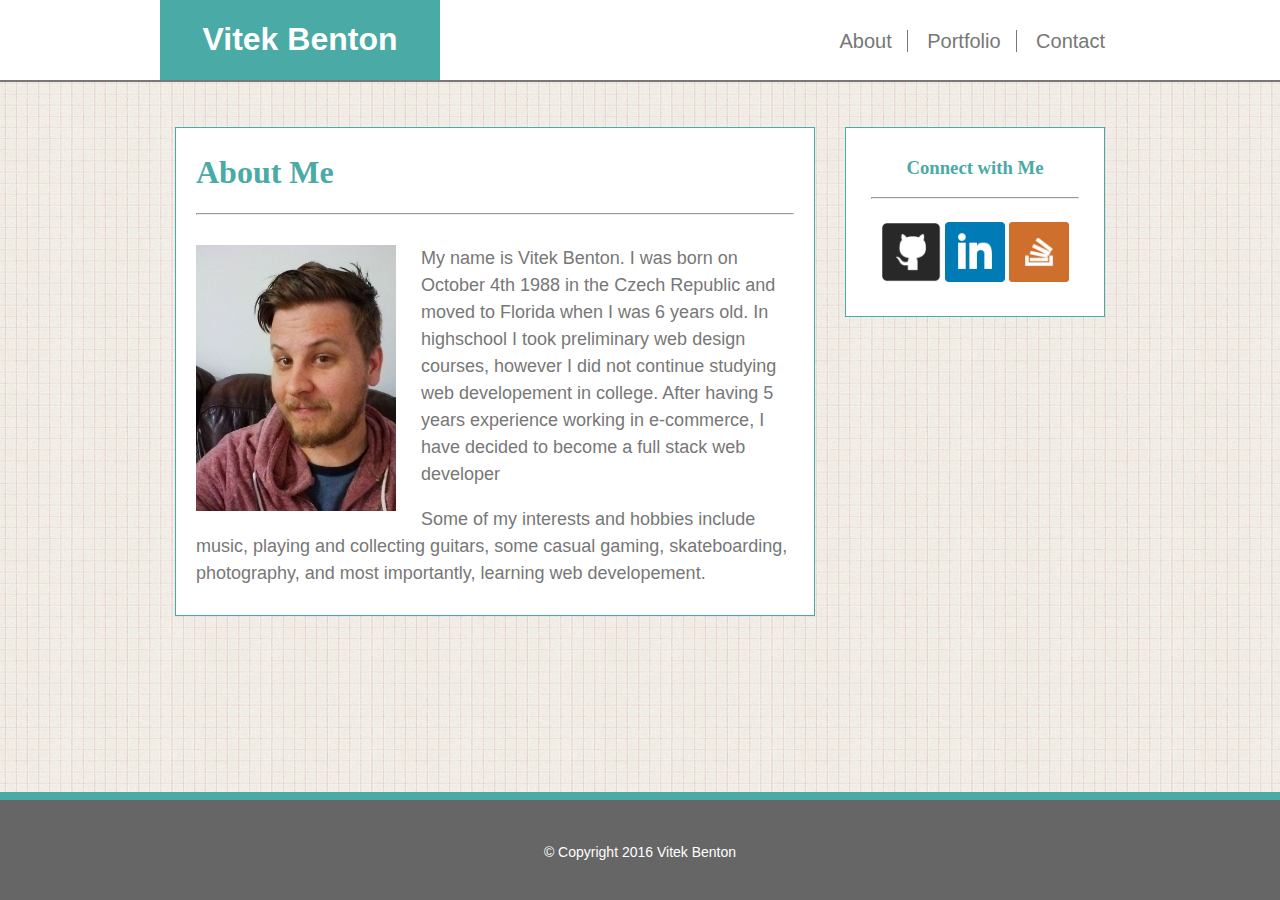
<file: index.html>
<!DOCTYPE html>
<html lang="en-us">
<head>

	<title>My Portfolio | Home</title>

	<link rel="stylesheet" type="text/css" href="assets/css/style.css">

	<meta name="viewport" content="width=device-width, initial-scale=1.0">
	
</head>

<body>

		<header>
			<div class="headerWrap">
				<div id="name">
					<h1>Vitek Benton</h1>
				</div>

				<nav>

					<a class="borderLink noleftpadding" href="index.html">About</a>
					<a class="borderLink" href="portfolio.html">Portfolio</a>
					<a href="contact.html">Contact</a>

				</nav>
			</div>

		</header>

	<div id="wrap">

		<div id="main">

		<!-- Section that changes / START -->

			<section>

				<h1>About Me</h1>

				<hr>

				<img id="selfie" src="assets/images/Vitek.jpg" alt="Author">

				<p>My name is Vitek Benton. I was born on October 4th 1988 in the Czech Republic and moved to Florida when I was 6 years old. In highschool I took preliminary web design courses, however I did not continue studying web developement in college. After having 5 years experience working in e-commerce, I have decided to become a full stack web developer</p>

				<p>Some of my interests and hobbies include music, playing and collecting guitars, some casual gaming, skateboarding, photography, and most importantly, learning web developement. </p>

			</section>

		<!-- Section that changes / END -->

			<aside>
				
				<h3>Connect with Me</h3>

				<hr>

				<a href="https://github.com/VitBenton88" target="_blank"><img src="assets/images/github.png" alt="Github"></a>
				
				<a href="https://www.linkedin.com/in/vit-benton-a655307b/" target="_blank"><img src="assets/images/linkedin.png" alt="Linkedin"></a>

				<a href="https://stackoverflow.com/users/8039195/vitek-benton" target="_blank"><img src="assets/images/stackoverflow.png" alt="StackOverflow"></a>

			</aside>

		</div>

		<footer>
			
			<p>&copy; Copyright 2016 Vitek Benton</p>

		</footer>

	</div>

</body>
</html>
</file>
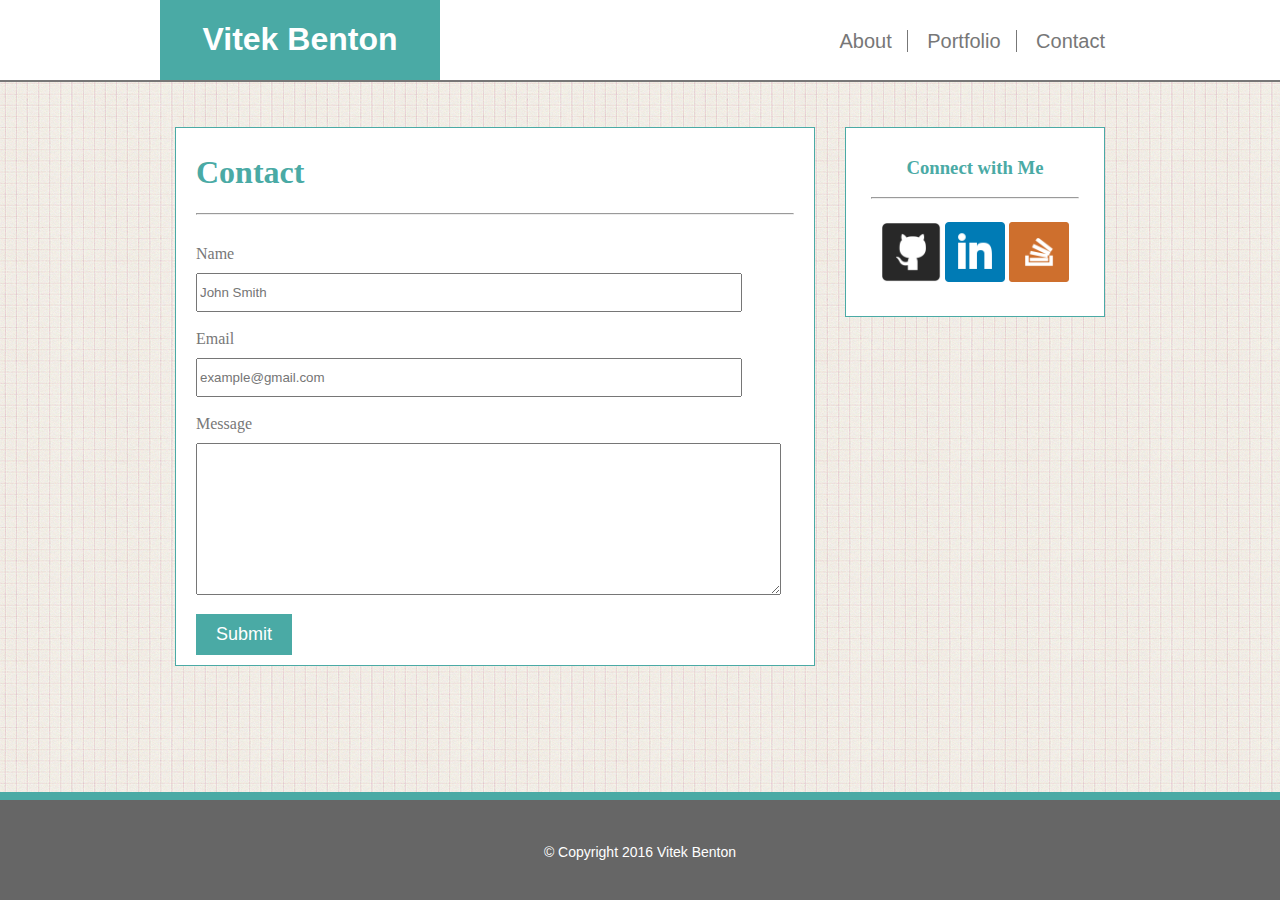
<file: contact.html>
<!DOCTYPE html>
<html>
<head>
	<title>My Portfolio | Contact</title>
	<link rel="stylesheet" type="text/css" href="assets/css/style.css">
	<meta name="viewport" content="width=device-width, initial-scale=1.0">
</head>

<body>
		<header>
		
			<div class="headerWrap">
				<div id="name">
					<h1>Vitek Benton</h1>
				</div>

				<nav>

					<a class="borderLink" href="index.html">About</a>
					<a class="borderLink" href="portfolio.html">Portfolio</a>
					<a href="contact.html">Contact</a>

				</nav>
			</div>

		</header>

	<div id="wrap">

		<div id="main">

		<!-- Section that changes / START -->

			<section>

				<h1>Contact</h1>

				<hr>

				<form>

				  Name<br>
				  <input type="text" name="name" placeholder="John Smith"><br>

				  Email<br>
				  <input type="text" name="email" placeholder="example@gmail.com"><br>

				  Message<br>
				  <textarea rows="10" cols="0"></textarea><br>

				  <button type="button">Submit</button>

				</form>

			</section>

		<!-- Section that changes / END -->

			<aside>
				
				<h3>Connect with Me</h3>

				<hr>

				<a href="https://github.com/VitBenton88" target="_blank"><img src="assets/images/github.png" alt="Github"></a>
				
				<a href="https://www.linkedin.com/in/vit-benton-a655307b/" target="_blank"><img src="assets/images/linkedin.png" alt="Linkedin"></a>

				<a href="https://stackoverflow.com/users/8039195/vitek-benton" target="_blank"><img src="assets/images/stackoverflow.png" alt="StackOverflow"></a>

			</aside>

		</div>

		<footer>
			
			<p>&copy; Copyright 2016 Vitek Benton</p>

		</footer>

	</div>

</body>
</html>
</file>
<file: assets/css/style.css>
body {

	font-family: 'Arial', 'Helvetica Neue', Helvetica, sans-serif;
	margin: auto;
	background-image: url("../images/hip-square.png");
}

#wrap {

	margin: 5px auto;
	width: 960px;
}



#main h1 {

	font-family: 'Georgia', Times, "Times New Roman", serif;
	color: #4aaaa5;
}

aside h3 {

	font-family: 'Georgia', Times, "Times New Roman", serif;
	color: #4aaaa5;
}


header {

	border-bottom: 2px solid #777777;
	overflow: hidden;
	background-color: white;
}

.headerWrap {
	max-width: 960px;
	margin: auto;
}

#name {

	background-color: #4aaaa5;
	color: white;
	text-align: center;
	padding: 0px;
	width: 280px;
	float: left;
	margin: 0 0 0 0;

}

#name h1 {
	white-space: nowrap;

}

nav {

float: right;
margin-top: 30px;
margin-right: 0px;
margin-left: 100px;


}

nav a {

	color: #777777;
	text-decoration: none;
	font-size: 20px;
	padding: 0px 15px 0 15px;
}

.noleftpadding {
	padding-left: 0px;
}

.borderLink {

	border-right: 1px solid #777777;
}

#main {
	overflow: hidden;
	padding-bottom: 40px;
}

section {
	float: left;
	width: 598px;
	padding: 5px 20px 10px 20px;
	background-color: white;
	border: 1px solid #4aaaa5;
	margin-top: 40px;
	margin-left: 15px;
}

#selfie {
	width: 200px;
	height: auto;
	float: left;
	margin-right: 25px;
}

section p {
	color: #777777;
	font-size: 18px;
	line-height: 1.5;
}

section hr {
margin-bottom: 30px;

}

aside {
	text-align: center;
	float: right;
	background-color: white;
	border: 1px solid #4aaaa5;
	width: 208px;
	padding: 10px 25px 30px 25px;
	margin-top: 40px;
	margin-right: 15px;
	
}

aside img {
	width: 60px;
	height: auto;
	opacity: 1;
	margin-top: 15px;
}

footer {
	text-align: center;
	color: white;
	font-size: 14px;
	background-color: #666666;
	padding: 30px 0px 20px 0px;
	border-top:  8px solid #4aaaa5;
	position: absolute;
    left: 0;
    bottom: 0;
    height: 50px;
    width: 100%;
}

/* hover effects */

nav a:hover {
	color: #e3e3e3;
}

aside img:hover {
opacity: .5;
}

button:hover {
opacity: .5;
cursor: pointer;
}

/* CONTACT */

form {

	color: #777777;
	font-family: 'Georgia', Times, "Times New Roman", serif;
	margin-top: 30px;
}

input {
	margin-top: 10px;
	margin-bottom: 18px;
	line-height: 2.5;
	width: 90%;
}

#Message textarea {
	height: 200px;
}

button {
	background-color: #4aaaa5;
	color: white;
	border: none;
	text-decoration: none;
	padding: 10px 20px 10px 20px;
	font-size: 18px;
	opacity: 1;
	margin-top: 15px;
	margin-bottom: 10	px;
}

textarea {
	margin-top: 10px;
	padding: 0 34% 0 34%;

	}

	/* media queries */

@media only screen and (max-width: 980px) {

	body {
		width: 100%;
	}

	#name {

	background-color: #4aaaa5;
	color: white;
	text-align: center;
	padding: 0px;
	float: left;
	margin-left: 0px;

	}

	nav {

	float: right;
	margin-top: 40px;
	margin-right: 10px;
	}

	nav a {

	color: #777777;
	text-decoration: none;
	font-size: 16px;
	padding: 0px 20px 0 20px;
	}

	header {

	border-bottom: 2px solid #777777;
	overflow: hidden;
	background-color: white;

	}

	.headerWrap {
	min-width: 0px;
	max-width: 1400px;
	margin: auto;
	}

	#wrap {

		margin: 5px auto;
		width: 100%;

	}



	#main h1 {

		font-family: 'Georgia', Times, "Times New Roman", serif;
		color: #4aaaa5;
	}

	aside h3 {

		font-family: 'Georgia', Times, "Times New Roman", serif;
		color: #4aaaa5;
	}

	.borderLink {

		border-right: 1px solid #777777;
	}

	#main {
		overflow: hidden;
		padding-bottom: 40px;
	}

	section {
		float: left;
		width: 598px;
		padding: 5px 20px 10px 20px;
		background-color: white;
		border: 1px solid #4aaaa5;
		margin-top: 40px;
		margin-left: 0px;
	}

	#selfie {
		width: 200px;
		height: auto;
		float: none;
		margin: auto;
		display: block;
	}

	section p {
		color: #777777;
		font-size: 18px;
		line-height: 1.5;
	}

	section hr {
	margin-bottom: 30px;

	}

	aside {
		text-align: center;
		float: right;
		background-color: white;
		border: 1px solid #4aaaa5;
		width: 208px;
		padding: 10px 25px 30px 25px;
		margin-top: 40px;
		margin-right: 0px;
		
	}

	aside img {
		width: 60px;
		height: auto;
		opacity: 1;
		margin-top: 15px;
	}

	footer {
		text-align: center;
		color: white;
		font-size: 14px;
		background-color: #666666;
		padding: 20px 0px 20px 0px;
		border-top:  8px solid #4aaaa5;
		position: static;
	    width: 100%;
	}

}

@media only screen and (max-width: 768px) {

	body {
		width: 100%;
	}

	#name {

	background-color: #4aaaa5;
	color: white;
	text-align: center;
	padding: 0px;
	float: left;
	margin-left: 0px;

	}

	nav {

	float: right;
	margin-top: 40px;
	margin-right: 0px;
	margin-left: 0px;
	}

	nav a {

	color: #777777;
	text-decoration: none;
	font-size: 20px;
	padding: 0px 20px 0 20px;
	}

	header {

	border-bottom: 2px solid #777777;
	overflow: hidden;
	background-color: white;

	}

	.borderLink {
	border-right: 1px solid #777777;
	}


	#main {
	width: 100%;
	padding-bottom: 0px;
	}

	#wrap {
	width: 100%;
	}

	section {
		width: 80%;
		float: none;
		margin: 20px auto;
	}

	#selfie img {
		width: 200px;
		height: auto;
		float: none;
		margin: auto;
		display: block;
		}

	section p {
		color: #777777;
		font-size: 18px;
		line-height: 1.5;
	}

	section hr {
		margin-bottom: 30px;
	}
	
	textarea {
		padding: 0 31% 0 31%;

	}

	aside {
		width: 78.5%;
		float: none;
		margin: 20px auto;
		text-align: left;

	}

	footer {
	text-align: center;
	color: white;
	font-size: 14px;
	background-color: #666666;
	padding: 30px 0px 20px 0px;
	border-top:  8px solid #4aaaa5;
	position: static;
    height: 50px;
    width: 100%;
	}
}

@media only screen and (max-width: 640px) {


	body {
		width: 100%;
	}

	header {
		position: static;	
		width: 100%;
		text-align: center;
	}

	nav {

	float: none;
	margin: 15px 0 15px 0;
	width: 100%;
	}

	nav a {

	color: #777777;
	text-decoration: none;
	font-size: 20px;
	padding: 0px 25px 0 25px;
	}

	.borderLink {

	border-right: 0px solid #777777;
}

	#name {

	background-color: #4aaaa5;
	color: white;
	text-align: center;
	padding: 1px 0 1px 0;
	width: 100%;
	float: none;
	margin-left: 0px;

	}

	#main {
	width: 100%;
	padding-bottom: 0px;
	}

	#wrap {
	width: 100%;
	}

	section {
		width: 80%;
		float: none;
		margin: 20px auto;
	}

	#selfie {
		width: 200px;
		height: auto;
		float: none;
		margin: auto;
		display: block;
		}

	section p {
		color: #777777;
		font-size: 18px;
		line-height: 1.5;
		}

	section hr {
		margin-bottom: 30px;
		}

	textarea {
		padding: 0 27% 0 27%;

	}

	aside {
		width: 78.5%;
		float: none;
		margin: 20px auto;
		text-align: left;

	}

	footer {
	text-align: center;
	color: white;
	font-size: 14px;
	background-color: #666666;
	padding: 30px 0px 20px 0px;
	border-top:  8px solid #4aaaa5;
	position: static;
    height: 50px;
    width: 100%;
	}

}
</file>
